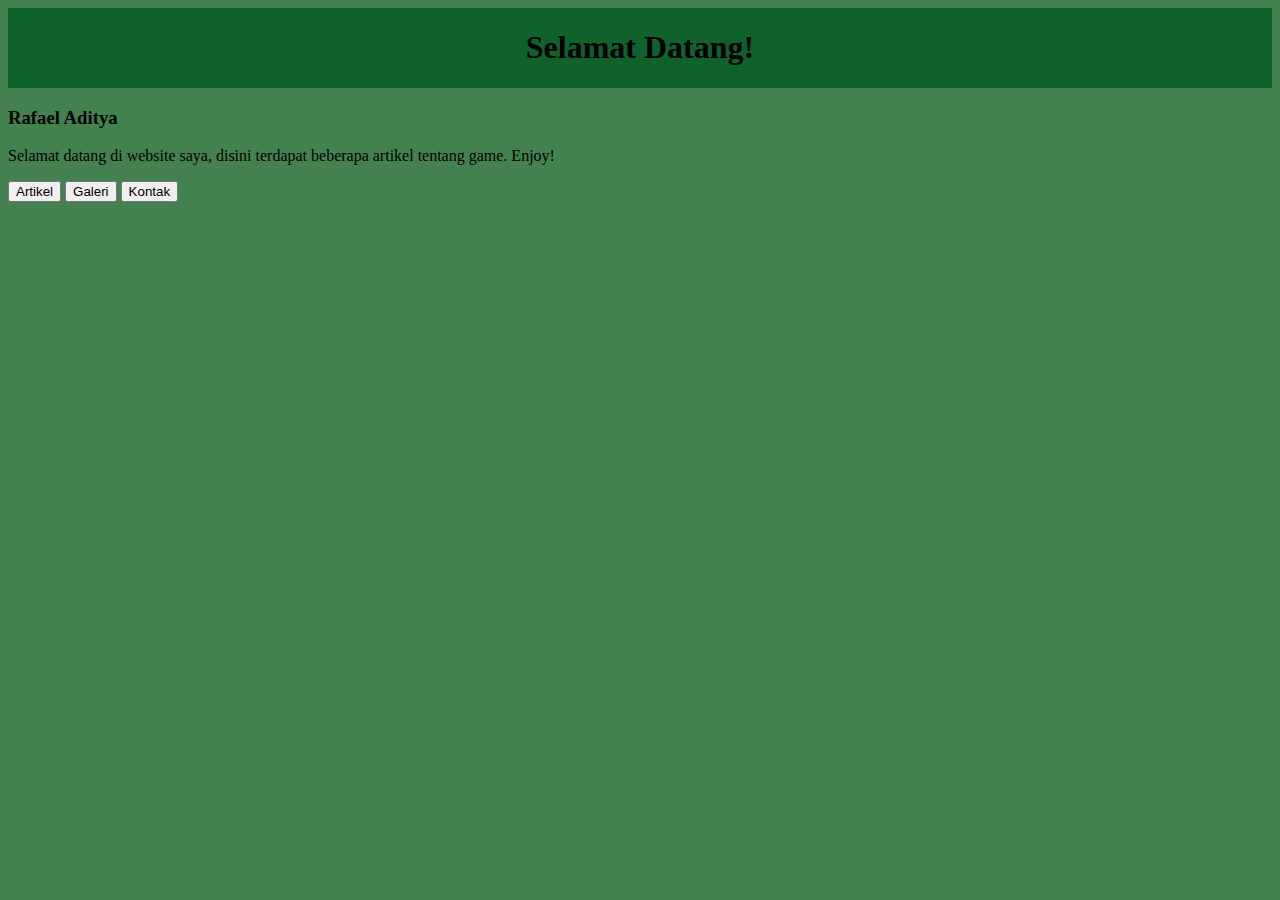
<file: index.html>
<!DOCTYPE html>
<html lang="en">
  <head>
    <meta charset="UTF-8" />
    <meta name="viewport" content="width=device-width, initial-scale=1.0" />
    <title>Web Portofolio</title>
    <link rel="stylesheet" href="style.css">
  </head>
  <body>
    <div class="container-footer">
      <h1 style="color: rgb(0, 0, 0)">Selamat Datang!</h1>
    </div>
      <h3 style="color: rgb(0, 0, 0)">Rafael Aditya</h3>
      <p style="color: rgb(0, 0, 0)">Selamat datang di website saya, disini terdapat beberapa artikel tentang game. Enjoy!
      </p>
    <section>
      <a href="artikel.html"><button>Artikel</button></a>
      <a href="Galeri.html"><button>Galeri</button></a>
      <a href="Kontak.html"><button>Kontak</button></a>
    </section>
    </div>
    <script src="main.js"></script>
  </body>
</html>
</file>
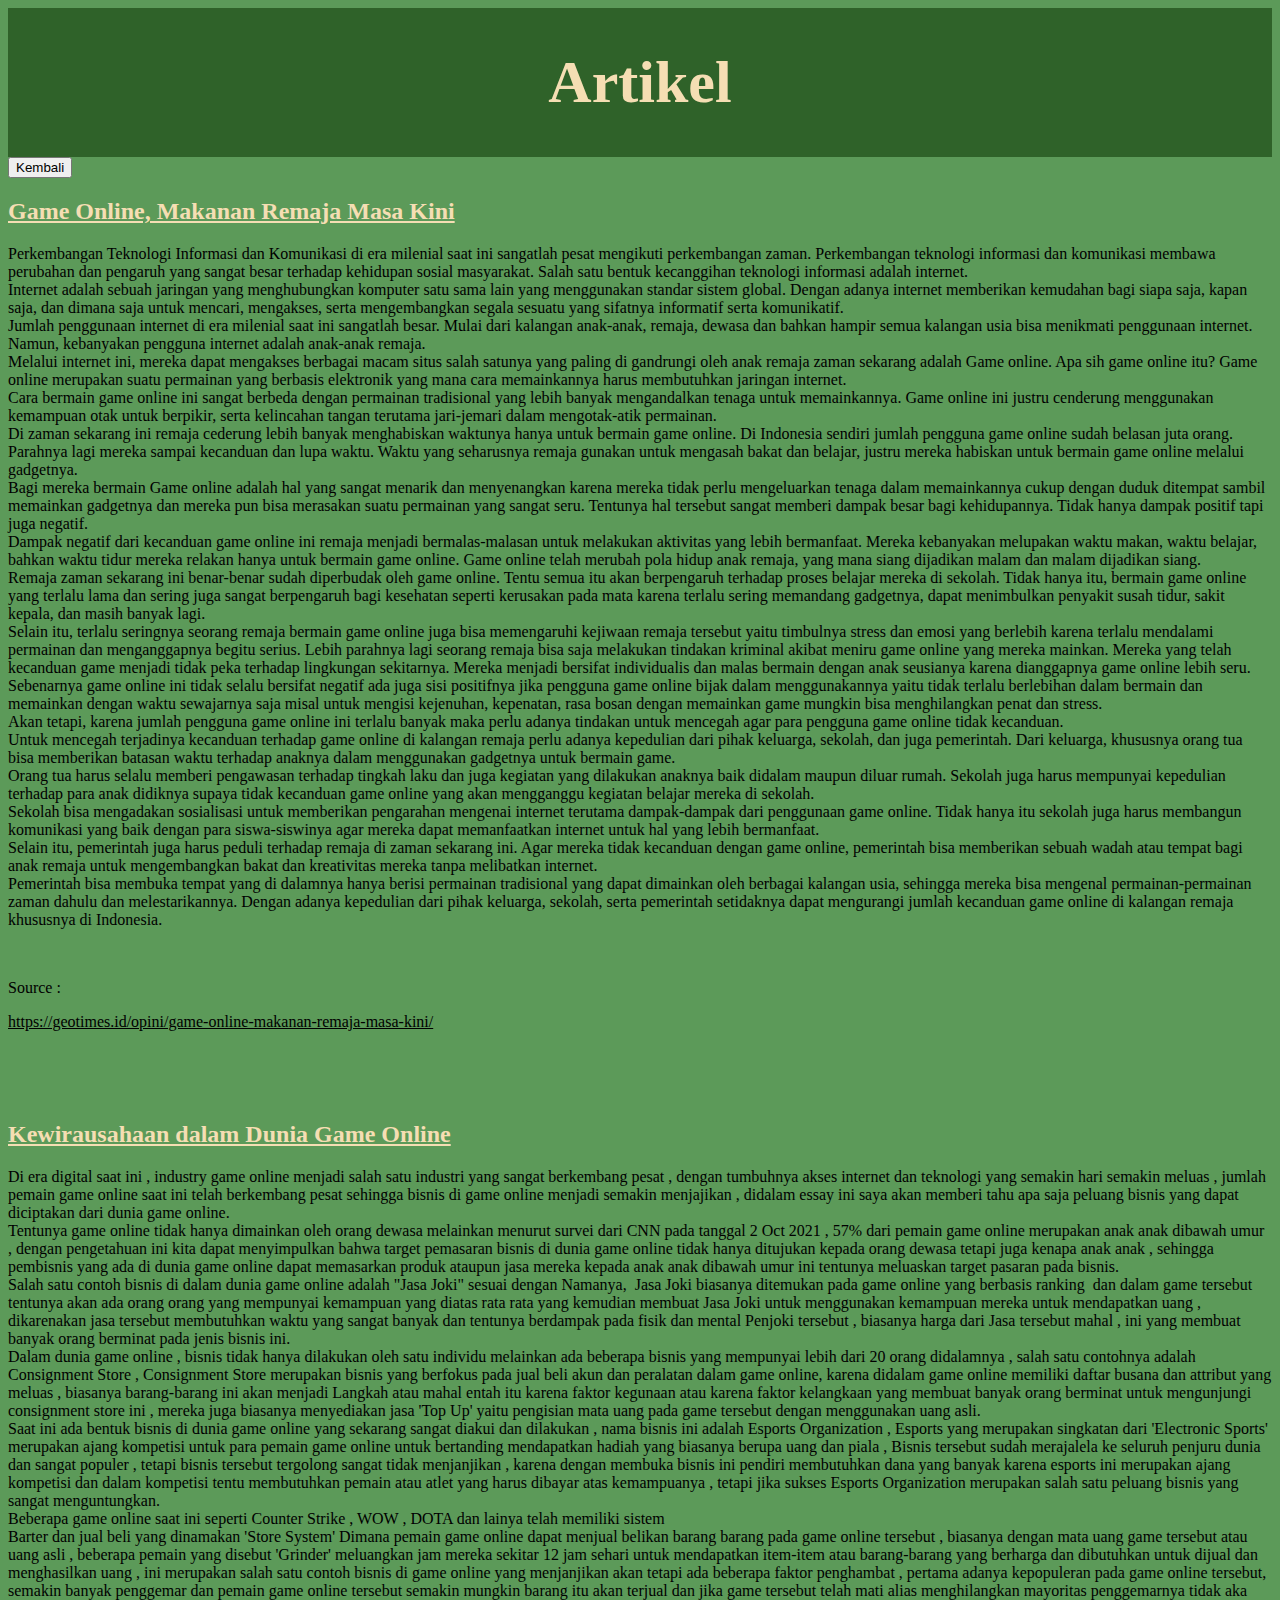
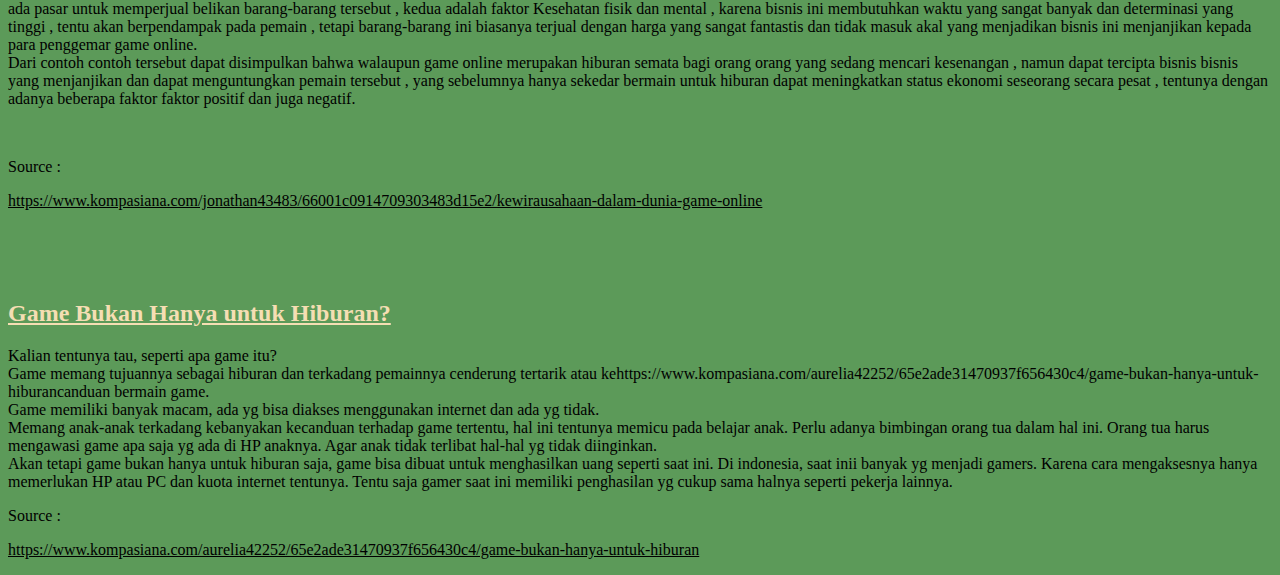
<file: artikel.html>
<!DOCTYPE html>
<html lang="en">
<head>
  <meta charset="UTF-8">
  <meta name="viewport" content="width=device-width, initial-scale=1.0">
  <title>Artikel</title>
  <link rel="stylesheet" href="artikel.css">
</head>
<body>
  <div class="container-artikel">
    <h1 style="color: wheat;">Artikel</h1>
   </div>
    <a href="index.html"><button>Kembali</button></a>
  <div>
    <a style="color: wheat;" href="https://geotimes.id/opini/game-online-makanan-remaja-masa-kini/"
       target="_blank"
       ><h2 style="color: wheat;">Game Online, Makanan Remaja Masa Kini</h2></a>
       <p>Perkembangan Teknologi Informasi dan Komunikasi di era milenial saat ini sangatlah pesat mengikuti perkembangan zaman. Perkembangan teknologi informasi dan komunikasi membawa perubahan dan  pengaruh yang sangat besar terhadap kehidupan sosial masyarakat. Salah satu bentuk kecanggihan teknologi informasi adalah internet. <br />
        Internet adalah sebuah jaringan yang menghubungkan komputer satu sama lain yang menggunakan standar sistem global. Dengan adanya internet memberikan kemudahan bagi siapa saja, kapan saja, dan dimana saja untuk mencari, mengakses, serta mengembangkan segala sesuatu yang sifatnya informatif serta komunikatif.<br />
        Jumlah penggunaan internet di era milenial saat ini sangatlah besar. Mulai dari kalangan anak-anak, remaja, dewasa dan bahkan hampir semua kalangan usia bisa menikmati penggunaan internet. Namun, kebanyakan pengguna internet adalah anak-anak remaja.<br />
        Melalui internet ini, mereka dapat mengakses berbagai macam situs salah satunya yang paling di gandrungi oleh anak remaja zaman sekarang adalah Game online. Apa sih game online itu? Game online merupakan suatu permainan yang berbasis elektronik yang mana cara memainkannya harus membutuhkan jaringan internet.<br />
        Cara bermain game online ini sangat berbeda dengan permainan tradisional yang lebih banyak mengandalkan  tenaga untuk memainkannya. Game online ini justru cenderung menggunakan kemampuan otak untuk berpikir, serta kelincahan tangan terutama jari-jemari dalam mengotak-atik permainan.<br />
        Di zaman sekarang ini remaja cederung lebih banyak menghabiskan waktunya hanya untuk bermain game online. Di Indonesia sendiri jumlah pengguna game online sudah belasan juta orang. Parahnya lagi mereka sampai kecanduan dan lupa waktu. Waktu yang seharusnya remaja gunakan untuk mengasah bakat dan belajar, justru mereka habiskan untuk bermain game online melalui gadgetnya.<br />
        Bagi mereka bermain Game online adalah hal yang sangat menarik dan menyenangkan karena mereka tidak perlu mengeluarkan tenaga dalam memainkannya cukup dengan duduk ditempat sambil memainkan gadgetnya dan mereka pun bisa merasakan suatu permainan yang sangat seru. Tentunya hal tersebut sangat memberi  dampak besar bagi kehidupannya. Tidak hanya dampak positif tapi juga negatif.
          <br />
          Dampak negatif dari kecanduan game online ini remaja menjadi bermalas-malasan untuk melakukan aktivitas yang lebih bermanfaat. Mereka kebanyakan melupakan waktu makan, waktu belajar, bahkan waktu tidur mereka relakan hanya untuk bermain game online. Game online telah merubah pola hidup anak remaja,  yang mana siang dijadikan malam dan malam dijadikan siang.<br />
          Remaja zaman sekarang ini benar-benar sudah diperbudak oleh game online. Tentu semua itu akan berpengaruh terhadap proses belajar mereka di sekolah. Tidak hanya itu, bermain game online yang terlalu lama dan sering juga sangat berpengaruh bagi kesehatan seperti kerusakan pada mata karena terlalu sering memandang gadgetnya, dapat menimbulkan penyakit susah tidur, sakit kepala, dan masih banyak lagi.<br />
          Selain itu, terlalu seringnya seorang remaja bermain game online juga bisa memengaruhi kejiwaan remaja tersebut yaitu timbulnya stress dan emosi yang berlebih karena terlalu mendalami permainan dan menganggapnya begitu serius. Lebih parahnya lagi seorang remaja bisa saja melakukan tindakan kriminal akibat meniru game online yang mereka mainkan. Mereka yang telah kecanduan game menjadi tidak peka terhadap lingkungan sekitarnya. Mereka menjadi bersifat individualis dan malas bermain dengan anak seusianya karena dianggapnya game online lebih seru.<br />
          Sebenarnya game online ini tidak selalu bersifat negatif ada juga sisi positifnya jika pengguna game online bijak dalam menggunakannya yaitu tidak terlalu berlebihan dalam bermain dan memainkan dengan waktu sewajarnya saja misal untuk mengisi kejenuhan, kepenatan, rasa bosan dengan memainkan game mungkin bisa menghilangkan penat dan stress.<br />
          Akan tetapi, karena jumlah pengguna game online ini terlalu banyak maka perlu adanya tindakan untuk mencegah agar para pengguna game online tidak kecanduan. <br />
          Untuk mencegah terjadinya kecanduan terhadap game online di kalangan remaja perlu adanya kepedulian dari pihak keluarga, sekolah, dan juga pemerintah. Dari keluarga, khususnya orang tua bisa memberikan batasan waktu terhadap anaknya dalam menggunakan gadgetnya untuk bermain game. <br />
          Orang tua harus selalu memberi pengawasan terhadap tingkah laku dan juga kegiatan yang dilakukan anaknya baik didalam maupun diluar rumah. Sekolah juga harus mempunyai kepedulian terhadap para anak didiknya supaya tidak kecanduan game online yang akan mengganggu kegiatan belajar mereka di sekolah. <br />
          Sekolah bisa mengadakan sosialisasi untuk memberikan pengarahan mengenai internet terutama dampak-dampak dari penggunaan game online. Tidak hanya itu sekolah juga harus membangun komunikasi yang baik dengan para siswa-siswinya agar mereka dapat memanfaatkan internet untuk hal yang lebih bermanfaat. <br />
          Selain itu, pemerintah juga harus peduli terhadap remaja di zaman sekarang ini. Agar mereka tidak kecanduan dengan game online, pemerintah bisa memberikan sebuah wadah atau tempat bagi anak remaja untuk mengembangkan bakat dan kreativitas mereka tanpa melibatkan internet. <br />
          Pemerintah bisa membuka tempat yang di dalamnya hanya berisi permainan tradisional yang dapat dimainkan oleh berbagai kalangan usia, sehingga mereka bisa mengenal permainan-permainan zaman dahulu dan melestarikannya. Dengan adanya kepedulian dari pihak keluarga, sekolah, serta pemerintah setidaknya dapat mengurangi jumlah kecanduan game online di kalangan remaja khususnya di Indonesia. <br />
       </p>
       <br />
       <p>Source :</p>
       <a style="color: black;" href="https://geotimes.id/opini/game-online-makanan-remaja-masa-kini/"
          target="_blank">
         <p>https://geotimes.id/opini/game-online-makanan-remaja-masa-kini/
         </p>
       </a>
     </div>
     <br /><br /><br />
     <div>
       <a style="color: wheat;" href="https://www.kompasiana.com/jonathan43483/66001c0914709303483d15e2/kewirausahaan-dalam-dunia-game-online"
          target="_blank">
          <h2 style="color: wheat;">Kewirausahaan dalam Dunia Game Online</h2></a>
        <p>
            Di era digital saat ini , industry game online menjadi salah satu industri yang sangat berkembang pesat , dengan tumbuhnya akses internet dan teknologi yang semakin hari semakin meluas , jumlah pemain game online saat ini telah berkembang pesat sehingga bisnis di game online menjadi semakin menjajikan , didalam essay ini saya akan memberi tahu apa saja peluang bisnis yang dapat diciptakan dari dunia game online.
         <br />
         Tentunya game online tidak hanya dimainkan oleh orang dewasa melainkan menurut survei dari CNN pada tanggal 2 Oct 2021 , 57% dari pemain game online merupakan anak anak dibawah umur , dengan pengetahuan ini kita dapat menyimpulkan bahwa target pemasaran bisnis di dunia game online tidak hanya ditujukan kepada orang dewasa tetapi juga kenapa anak anak , sehingga pembisnis yang ada di dunia game online dapat memasarkan produk ataupun jasa mereka kepada anak anak dibawah umur ini tentunya meluaskan target pasaran pada bisnis.
         <br />
         Salah satu contoh bisnis di dalam dunia game online adalah "Jasa Joki" sesuai dengan Namanya,  Jasa Joki biasanya ditemukan pada game online yang berbasis ranking  dan dalam game tersebut tentunya akan ada orang orang yang mempunyai kemampuan yang diatas rata rata yang kemudian membuat Jasa Joki untuk menggunakan kemampuan mereka untuk mendapatkan uang , dikarenakan jasa tersebut membutuhkan waktu yang sangat banyak dan tentunya berdampak pada fisik dan mental Penjoki tersebut , biasanya harga dari Jasa tersebut mahal , ini yang membuat banyak orang berminat pada jenis bisnis ini.
         <br />
         Dalam dunia game online , bisnis tidak hanya dilakukan oleh satu individu melainkan ada beberapa bisnis yang mempunyai lebih dari 20 orang didalamnya , salah satu contohnya adalah Consignment Store , Consignment Store merupakan bisnis yang berfokus pada jual beli akun dan peralatan dalam game online, karena didalam game online memiliki daftar busana dan attribut yang meluas , biasanya barang-barang ini akan menjadi Langkah atau mahal entah itu karena faktor kegunaan atau karena faktor kelangkaan yang membuat banyak orang berminat untuk mengunjungi consignment store ini , mereka juga biasanya menyediakan jasa 'Top Up' yaitu pengisian mata uang pada game tersebut dengan menggunakan uang asli.
         <br />
         Saat ini ada bentuk bisnis di dunia game online yang sekarang sangat diakui dan dilakukan , nama bisnis ini adalah Esports Organization , Esports yang merupakan singkatan dari 'Electronic Sports' merupakan ajang kompetisi untuk para pemain game online untuk bertanding mendapatkan hadiah yang biasanya berupa uang dan piala , Bisnis tersebut sudah merajalela ke seluruh penjuru dunia dan sangat populer , tetapi bisnis tersebut tergolong sangat tidak menjanjikan , karena dengan membuka bisnis ini pendiri membutuhkan dana yang banyak karena esports ini merupakan ajang kompetisi dan dalam kompetisi tentu membutuhkan pemain atau atlet yang harus dibayar atas kemampuanya , tetapi jika sukses Esports Organization merupakan salah satu peluang bisnis yang sangat menguntungkan.
         <br />
         Beberapa game online saat ini seperti Counter Strike , WOW , DOTA dan lainya telah memiliki sistem
         <br />
         Barter dan jual beli yang dinamakan 'Store System' Dimana pemain game online dapat menjual belikan barang barang pada game online tersebut , biasanya dengan mata uang game tersebut atau uang asli , beberapa pemain yang disebut 'Grinder' meluangkan jam mereka sekitar 12 jam sehari untuk mendapatkan item-item atau barang-barang yang berharga dan dibutuhkan untuk dijual dan menghasilkan uang , ini merupakan salah satu contoh bisnis di game online yang menjanjikan akan tetapi ada beberapa faktor penghambat , pertama adanya kepopuleran pada game online tersebut, semakin banyak penggemar dan pemain game online tersebut semakin mungkin barang itu akan terjual dan jika game tersebut telah mati alias menghilangkan mayoritas penggemarnya tidak aka ada pasar untuk memperjual belikan barang-barang tersebut , kedua adalah faktor Kesehatan fisik dan mental , karena bisnis ini membutuhkan waktu yang sangat banyak dan determinasi yang tinggi , tentu akan berpendampak pada pemain , tetapi barang-barang ini biasanya terjual dengan harga yang sangat fantastis dan tidak masuk akal yang menjadikan bisnis ini menjanjikan kepada para penggemar game online.
         <br />
         Dari contoh contoh tersebut dapat disimpulkan bahwa walaupun game online merupakan hiburan semata bagi orang orang yang sedang mencari kesenangan , namun dapat tercipta bisnis bisnis yang menjanjikan dan dapat menguntungkan pemain tersebut , yang sebelumnya hanya sekedar bermain untuk hiburan dapat meningkatkan status ekonomi seseorang secara pesat , tentunya dengan adanya beberapa faktor faktor positif dan juga negatif.
        </p>
        <br />
        <p>Source :</p>
        <a style="color: black;" href="https://www.kompasiana.com/jonathan43483/66001c0914709303483d15e2/kewirausahaan-dalam-dunia-game-online"
          target="_blank">
          <p>https://www.kompasiana.com/jonathan43483/66001c0914709303483d15e2/kewirausahaan-dalam-dunia-game-online
          </p>
        </a>
     </div>
     <br /><br /><br />
     <div>
       <a style="color: wheat;" href="https://campus.quipper.com/careers/editor"
          target="_blank">
          <h2 style="color: wheat;">Game Bukan Hanya untuk Hiburan?</h2>
        </a>
       <p>Kalian tentunya tau, seperti apa game itu?
          <br />
          Game memang tujuannya sebagai hiburan dan terkadang pemainnya cenderung tertarik atau kehttps://www.kompasiana.com/aurelia42252/65e2ade31470937f656430c4/game-bukan-hanya-untuk-hiburancanduan bermain game.
          <br />
          Game memiliki banyak macam, ada yg bisa diakses menggunakan internet dan ada yg tidak.
          <br />
          Memang anak-anak terkadang kebanyakan kecanduan terhadap game tertentu, hal ini tentunya memicu pada belajar anak. Perlu adanya bimbingan orang tua dalam hal ini. Orang tua harus mengawasi game apa saja yg ada di HP anaknya. Agar anak tidak terlibat hal-hal yg tidak diinginkan.
          <br />
          Akan tetapi game bukan hanya untuk hiburan saja, game bisa dibuat untuk menghasilkan uang seperti saat ini. Di indonesia, saat inii banyak yg menjadi gamers. Karena cara mengaksesnya hanya memerlukan HP atau PC dan kuota internet tentunya. Tentu saja gamer saat ini memiliki penghasilan yg cukup sama halnya seperti pekerja lainnya.
       </p>
       <p>Source :</p>
       <a style="color: black;" href="https://www.kompasiana.com/aurelia42252/65e2ade31470937f656430c4/game-bukan-hanya-untuk-hiburan"
          target="_blank">
          <p>https://www.kompasiana.com/aurelia42252/65e2ade31470937f656430c4/game-bukan-hanya-untuk-hiburan
          </p>
        </a>
     </div>
</body>
</html>
</file>
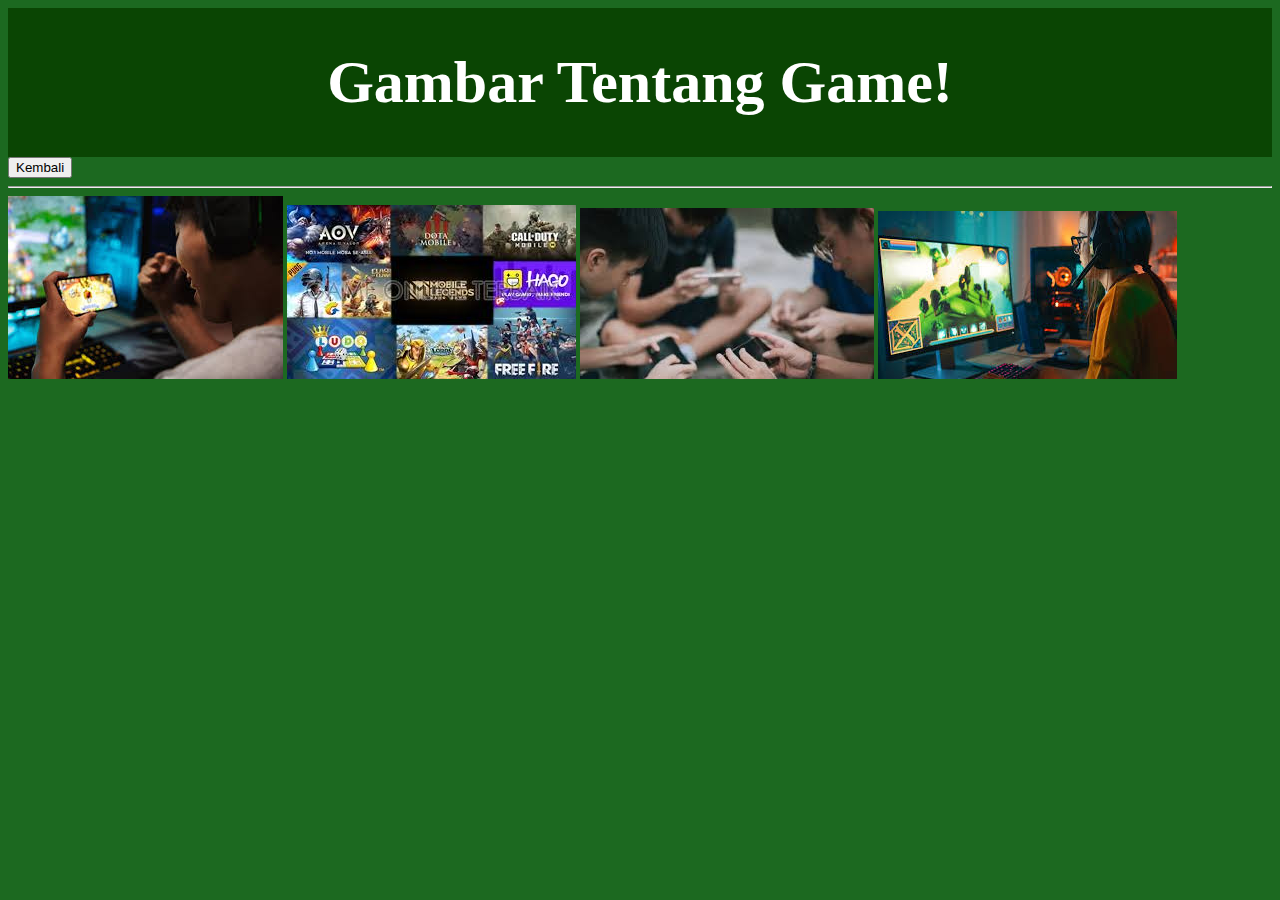
<file: galeri.html>
<!DOCTYPE html>
<html lang="en">
  <head>
    <meta charset="UTF-8" />
    <meta name="viewport" content="width=device-width, initial-scale=1.0" />
    <title>Galeri</title>
    <link rel="stylesheet" href="galeri.css">
  </head>
  <body>
    <div class="container-galeri">
      <h1 style="color: white;">Gambar Tentang Game!</h1>
    </div>
    <section>
      <a href="index.html"><button>Kembali</button></a>
    </section>
    <hr />
    <img
      src="image1.jpeg"
      alt=""
    />
    <img
      src="image2.jpeg"
      alt=""
    />
    <img
      src="image3.jpeg"
      alt=""
    />
    <img
      src="image4.jpeg"
      alt=""
    />
  </body>
</html>
</file>
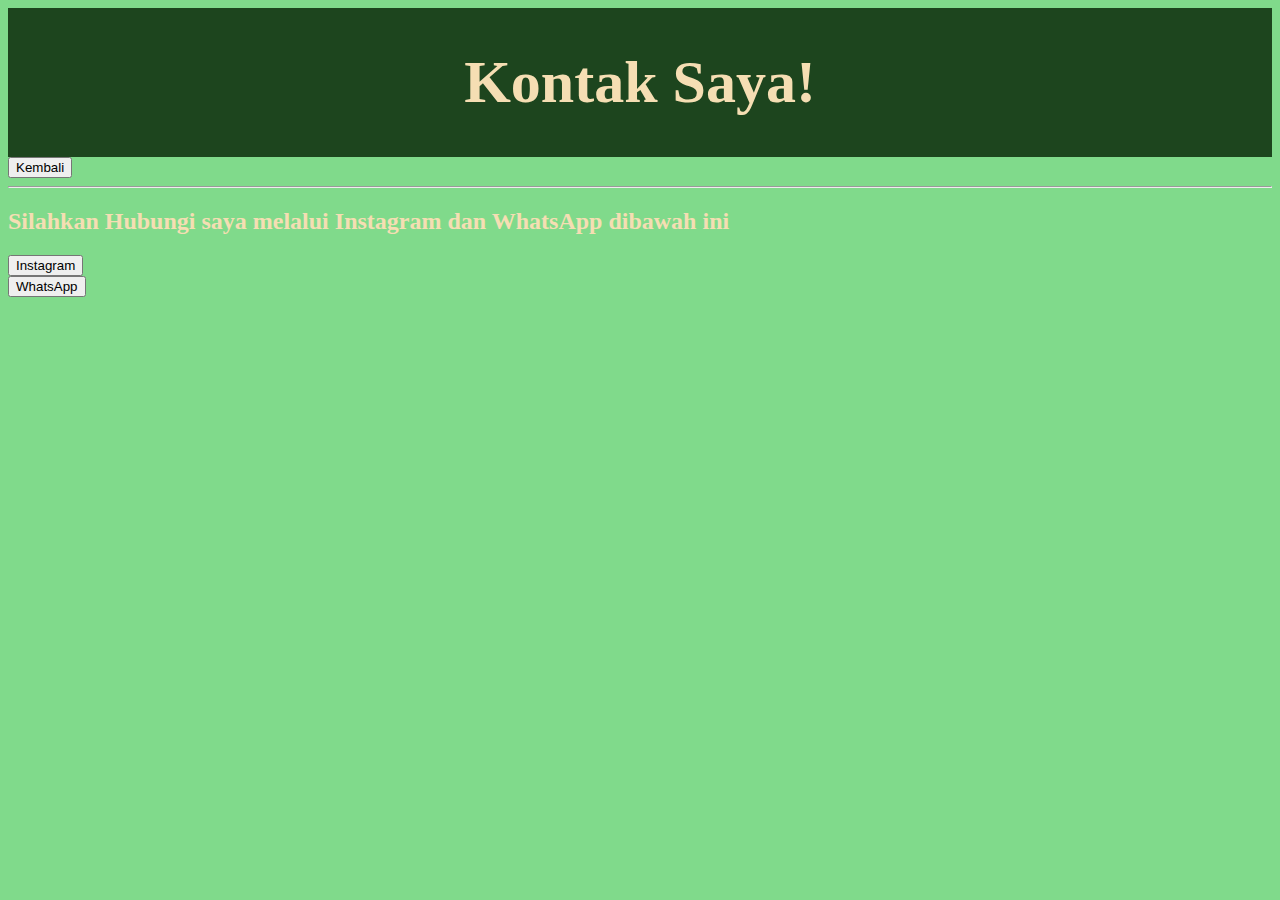
<file: kontak.html>
<!DOCTYPE html>
<html lang="en">
  <head>
    <meta charset="UTF-8" />
    <meta name="viewport" content="width=device-width, initial-scale=1.0" />
    <title>Kontak!</title>
    <link rel="stylesheet" href="kontak.css">
  </head>
  <body>
    <div class="container-kontak">
      <h1 style="color: wheat;">Kontak Saya!</h1>
    </div>
      <a href="index.html"><button>Kembali</button></a>
    <hr />
    <section>
      <h2 style="color: wheat;">Silahkan Hubungi saya melalui Instagram dan WhatsApp dibawah ini</h2>
      <div class="instagram">
        <a href="https://www.instagram.com/rafaeladitya_19?igsh=MXZsMHF6ZmhrdHpmYg==" target="_blank"
          ><button>Instagram</button></a
        >
      </div>
      <div>
        <a href="https://wa.me/089681222071" target="_blank">
          <button>WhatsApp</button>
        </a>
      </div>
    </section>
  </body>
</html>
</file>
<file: style.css>
body {
    background-color: #438150;
    
}

.container-footer {
    background-color: #10622d;
    display: flex;
    justify-content: center;
    align-items: center;
}
</file>
<file: artikel.css>
body {
    background-color: #5c9a59;
}
h1 {
    font-size: 60px;
}

.container-artikel {
    background-color: #2f6229;
    display: flex;
    justify-content: center;
    align-items: center;
}
</file>
<file: galeri.css>
body {
    background-color: #1c6920;
}

h1 {
    font-size: 60px;
}

.container-galeri {
    background-color: #0a4503;
    display: flex;
    justify-content: center;
    align-items: center;
}
</file>
<file: kontak.css>
body {
    background-color: #80da8b;
}

h1 {
    font-size: 60px;
}

.container-kontak {
    background-color: #1d451e;
    display: flex;
    justify-content: center;
    align-items: center;
}
</file>
